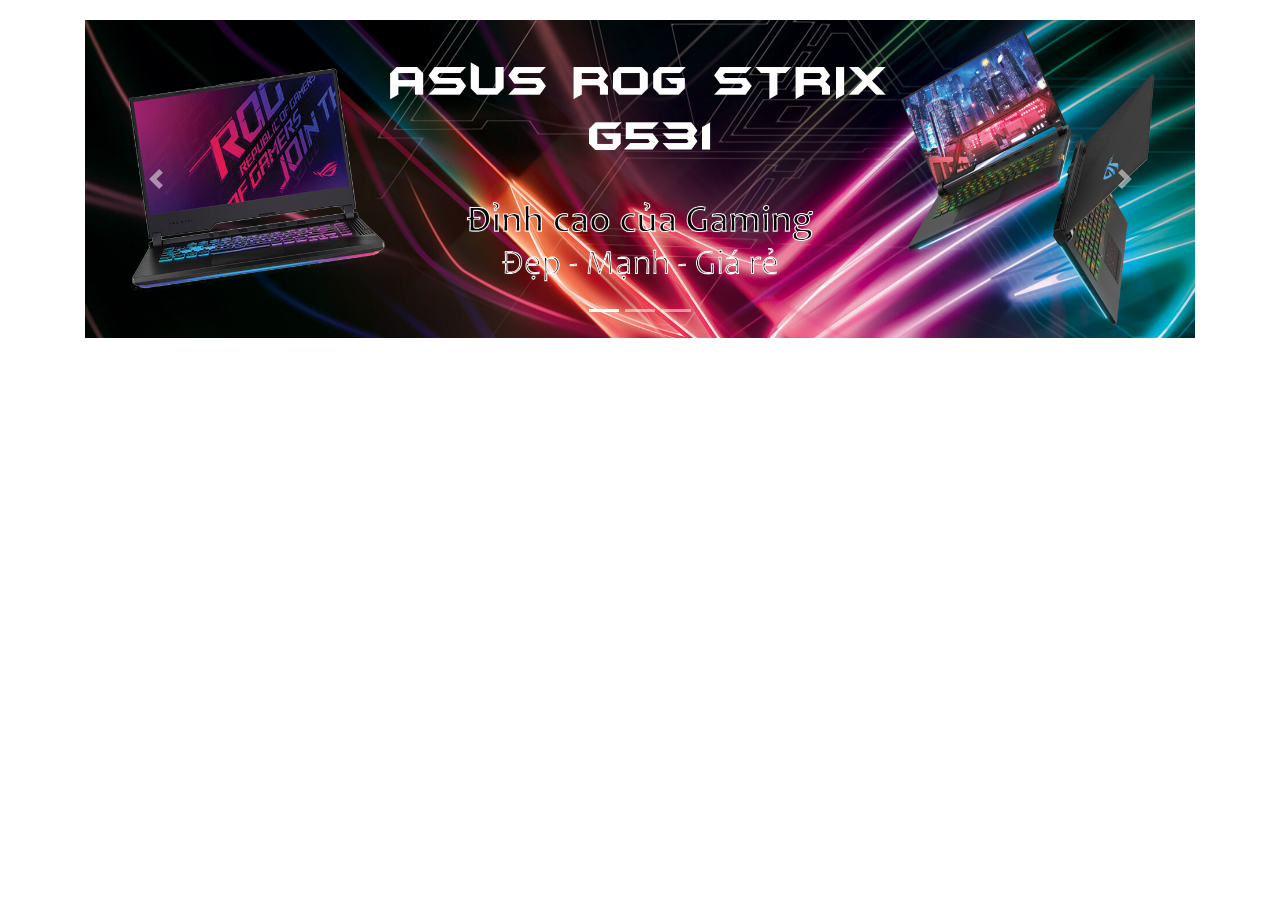
<file: test.html>
<!DOCTYPE html>
<html lang="en">

<head>
    <meta charset="UTF-8">
    <meta name="viewport" content="width=device-width, initial-scale=1.0">
    <link rel="stylesheet" type="text/css" href="public/css/style_Admin.css">
    <link rel="stylesheet" type="text/css" href="public/libs/bootstrap.css">
    <script src="public/js/jquery.js"></script>
    <script src="public/js/bootstrap.js"></script>
    <title>Document</title>

    <script>
        $(document).ready(function() {

        })
    </script>
</head>

<body>
    <div class="container">
        <div class="row">
            <!-- slide quảng cáo -->
            <div id="slide-san-pham" class="carousel  col-sm-12" data-ride="carousel">

                <!-- Indicators -->
                <ul class="carousel-indicators">
                    <li data-target="#demo" data-slide-to="0" class="active"></li>
                    <li data-target="#demo" data-slide-to="1"></li>
                    <li data-target="#demo" data-slide-to="2"></li>
                </ul>

                <!-- The slideshow -->
                <div class="carousel-inner slide">
                    <div class="carousel-item active">
                        <img src="public\images\slide-show\Asus-Rog-Strix-G531-Banner.jpg" alt="Los Angeles" width="100%" height="100%">
                    </div>
                </div>

                <!-- Left and right controls -->
                <a class="carousel-control-prev" href="#slide-san-pham" data-slide="prev">
                    <span class="carousel-control-prev-icon"></span>
                </a>
                <a class="carousel-control-next" href="#slide-san-pham" data-slide="next">
                    <span class="carousel-control-next-icon"></span>
                </a>
            </div>
        </div>
    </div>
</body>

</html>
</file>
<file: public/css/style_Admin.css>
body {
    padding: 20px 20px;
    background-color: rgb(248, 248, 248);
}

h4.title {
    color: #007BFF;
    margin: 40px 0 20px 0;
}

#page-admin {
    margin: 50px 0;
    min-height: 100px;
    border: 1px solid gray;
}

a:hover {
    font-weight: bold;
}

a#btn-dang-xuat {
    display: block;
    text-align: center;
    line-height: 100%;
}

#thong-tin-dang-nhap {
    text-align: center;
}

#ten-dang-nhap {
    color: Green;
}

.chua-bang-danh-sach {
    width: 100%;
    min-height: 450px;
}

.table-danh-sach {
    width: 100%;
}

.table-danh-sach td,
th {
    border: 1px solid #dddddd;
    text-align: left;
    padding: 8px;
}

.table-danh-sach tr:nth-child(even) {
    background-color: #dddddd;
}

.btn-thao-tac {
    margin: 1px 0;
    width: 100%;
}

.btn-xoa,
.btn-mo-ban,
.btn-ngung-ban {
    font-size: 10px;
    width: 100%;
    margin: 6px 0 0 0;
    cursor: pointer;
    border: none;
    height: 20px;
}

#page-admin .ket-qua {
    color: white;
    text-align: center;
}

#page-admin .ket-qua .thanh-cong {
    background-color: #218838;
    width: 100%;
}

#page-admin .ket-qua .khong-thanh-cong {
    background-color: #DC3545;
    width: 100%;
}

.table-ajax {
    min-height: 500px;
    border: 1px solid red;
}

.show-img-upload {
    width: 300px;
    height: 300px;
}

.img-upload {
    width: 100%;
    height: 100%;
}
</file>
